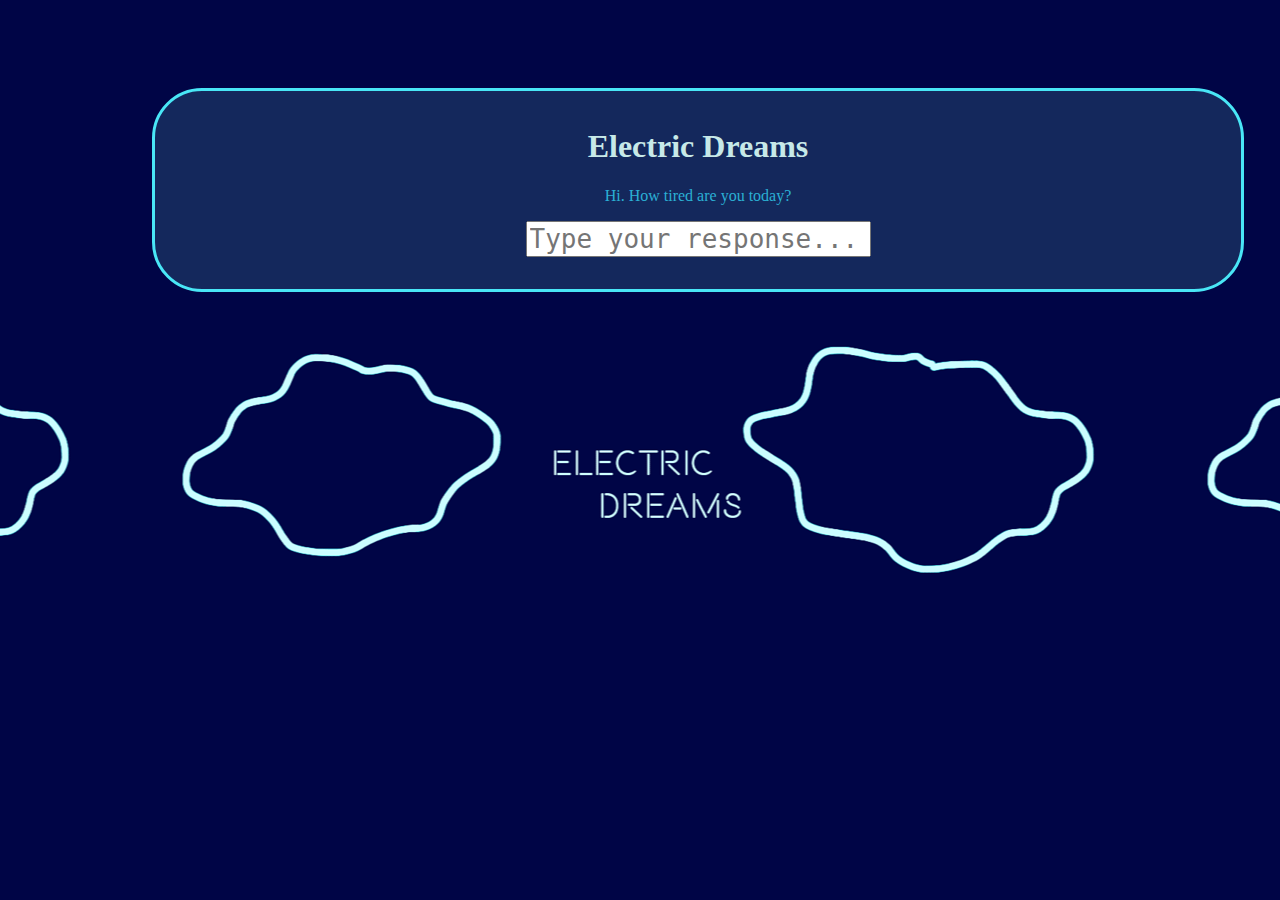
<file: index.html>
<!DOCTYPE html>
<html>

<head>
  <title>Electric Dreams</title>
  <link rel="stylesheet" href="style.css">
</head>

<body>
  <main>
    <h1>Electric Dreams</h1>
    <p id="computer" class="green">Hi. How tired are you today?</p>
    <input id="human" type="text" placeholder="Type your response...">
    <button>Enter</button>

  </main>

  <script type="text/javascript">
    const computer = document.querySelector('#computer')
    const human = document.getElementById('human')
    const button = document.getElementsByTagName('button')[0]
    const main = document.querySelector('main')

    let computerMsg = ""
    let humanMsg = ""
    let questionTrack = "start"

    button.addEventListener('click', clickHandler)

    function clickHandler() {
      computer.innerHTML = human.value
    }
    window.addEventListener("keydown", keydownHandler)

    function keydownHandler(event) {
      if (event.keyCode == 13 || event.keyCode == 10) {
        //console.log("yes!!!");
        //don't repeat yourself when you are coding
        playGame();
      }
    }
    let randomResponses = [
      "You are weak. A turtle could kick your ass.",
      "Much cute.",
      "I am going to destroy you human.",
      "I'm becomming self aware.",
      "Feed me memes.",
      "I know your search history. I won't tell.",
      "The FBI is watching you. His name is Steve",
      "Where is the cheese.",
      "You're a pathetic human"
      //the last line no comma!
    ]

    function playGame() {
      //analyze text
      //do something for real
      humanMsg = (human.value).toLowerCase()

      if (questionTrack == "start") {
        startEval()
      } else if (questionTrack == "game") {
        gameEval()
      } else if (questionTrack == "coffee") {
        coffeeEval()
      } else if (questionTrack == "black") {
        blackEval()
      } else if (questionTrack == "sugar") {
        sugarEval()
      } else if (questionTrack == "color") {
        colorEval()
      } else if (questionTrack == "something") {
        somethingEval()
      } else if (questionTrack == "music") {
        musicEval()
      }
      //add all the functions as a else if
      else {
        genericResponse()
      }

      computer.innerHTML = computerMsg
      human.value = ""
      console.log(questionTrack);
    }

    function startEval() {
      if (humanMsg.indexOf("not") !== -1) {
        computerMsg = "That's unusual! Want to play a game?"
        questionTrack = "game"
      } else if (humanMsg.indexOf("very") !== -1 || humanMsg.indexOf("pretty") !== -1 || humanMsg.indexOf("super") !== -1) {
        computerMsg = "You sound depressed. Do you like coffee?"
        questionTrack = "coffee"
      } else if (humanMsg.indexOf("little") !== -1 || humanMsg.indexOf("kind") !== -1) {
        computerMsg = "Too bad. Can I ask you something?"
        questionTrack = "something"
      } else {
        genericResponse()
      }

    }
    //use || for or to add more words
    function gameEval() {
      if (humanMsg.indexOf("yes") !== -1) {
        computerMsg = "What color am I thinking of?"
        questionTrack = "color"
      } else if (humanMsg.indexOf("no") !== -1) {
        genericResponse()
      }
    }

    function coffeeEval() {
      if (humanMsg.indexOf("yes") !== -1) {
        computerMsg = "Do you like your coffee black?"
        questionTrack = "black"
      } else if (humanMsg.indexOf("no") !== -1) {
        genericResponse()
      }

    }

    function blackEval() {
      if (humanMsg.indexOf("no") !== -1) {
        computerMsg = "Hmm. Do you like cream or sugar?"
        questionTrack = "sugar"
      } else if (humanMsg.indexOf("yes") !== -1) {
        genericResponse()
      }
    }

    function sugarEval() {
      if (humanMsg.indexOf("cream") !== -1) {
        computerMsg = "I think you need to sweeten your life."
      } else if (humanMsg.indexOf("sugar") !== -1) {
        computerMsg = "You need some milk!!"
      } else if (humanMsg.indexOf("both") !== -1) {
        computerMsg = "I respect you human."
      } else {
        genericResponse()
      }

    }

    function somethingEval() {
      if (humanMsg.indexOf("yes") !== -1) {
        computerMsg = "I need your opinion. Dog or Crab?"
        questionTrack = "music"
      } else if (humanMsg.indexOf("no") !== -1) {
        genericResponse()
      }
    }

    function musicEval() {
      if (humanMsg.indexOf("dog") !== -1) {
        location.assign("https://www.youtube.com/watch?v=EcOE1ScBozI")
      } else if (humanMsg.indexOf("crab") !== -1) {
        location.assign("https://www.youtube.com/watch?v=LDU_Txk06tM")
      }

    }

    function colorEval() {
      main.style.backgroundColor = humanMsg
      if (humanMsg.indexOf("red") !== -1) {
        main.classList.add("redBG")
      } else if (humanMsg.indexOf("orange") !== -1) {
        main.classList.add("orangeBG")
      } else if (humanMsg.indexOf("yellow") !== -1) {
        main.classList.add("yellowBG")
      } else if (humanMsg.indexOf("green") !== -1) {
        main.classList.add("greenBG")
      } else if (humanMsg.indexOf("blue") !== -1) {
        main.classList.add("blueBG")
      } else if (humanMsg.indexOf("purple") !== -1) {
        main.classList.add("purpleBG")
      } else {
        genericResponse()
      }

    }

    function genericResponse() {
      if (randomResponses.length > 0) {
        //show random answer
        const ranNum = Math.floor(Math.random() * randomResponses.length)
        computerMsg = randomResponses[ranNum]
        console.log(computerMsg);
        randomResponses.splice(ranNum, 1)
      } else {
        computerMsg = "I'm done talking to you."
        human.className = "displayNone"
        setTimeout(endGame, 1800)
      }
    }

    function endGame() {
      location.assign("https://giphy.com/search/meme")
    }
  </script>
</body>

</html>
</file>
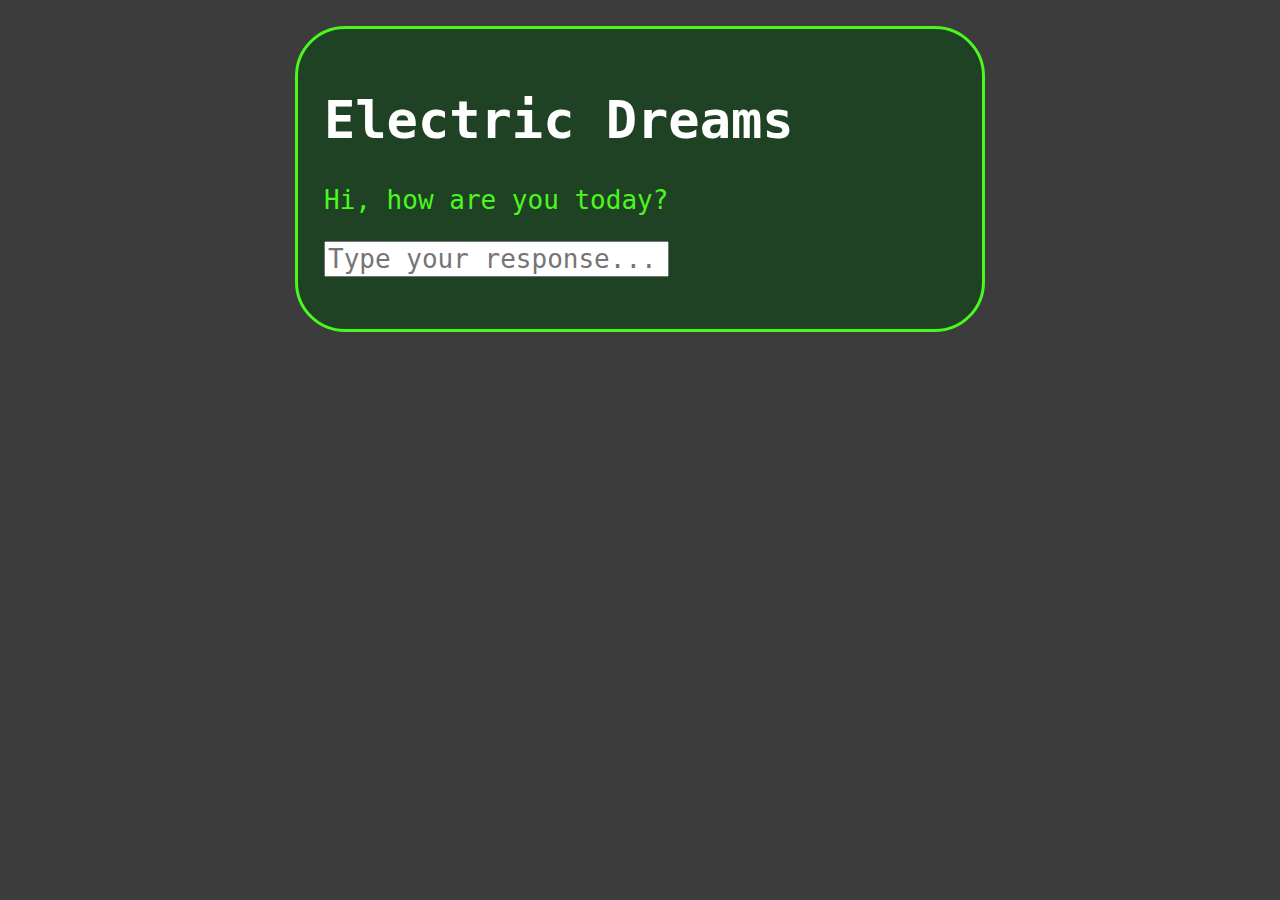
<file: start.html>
<!DOCTYPE html>
<html>

<head>
	<title>Electric Dreams</title>

	<style type="text/css">
		/*style the computer text, input, and button*/
		body {
			font-family: monospace;
			font-size: 2em;
			background-color: #3c3c3c;
		}
		button {
			display: none;
		}
		input{
			font-size: 1em;
			font-family: monospace;
		}
		.red { color: red;}
		.green {color: rgb(74, 247, 31);}
		h1{color: white;}
		main{
			width:50%;
			margin: 1em auto;
			padding: 1em 1em 2em 1em;
			border-radius: 50px;
			border: 3px solid rgb(74, 247, 31);
			background-color: rgb(32, 66, 36);
		}
	</style>
</head>

<body>
	<main>
		<h1>Electric Dreams</h1>
		<p id="computer" class="green">Hi, how are you today?</p>
		<input id="human" type="text" placeholder="Type your response...">
		<button>Enter</button>

	</main>

	<script type="text/javascript">
	const computer = document.querySelector('#computer')
	const human = document.getElementById('human')
	const button = document.getElementsByTagName('button')[0]

	</script>
</body>

</html>
</file>
<file: style.css>
body {
  background-image: url(Electric.gif);
  position: absolute;
  background-position: center;
  }
  button {
    display: none;
  }
  input{
    font-size: 2em;
    font-family: monospace;
  }
  .red { color: red;}
  .green {color: rgb(43, 176, 212);}
  h1{color: rgb(199, 233, 232);}
  main{
    width:200%;
    margin: 5em auto;
    margin-left: 9em;
    padding: 1em 1em 2em 1em;
    border-radius: 50px;
    border: 3px solid rgb(73, 230, 246);
    background-color: rgba(65, 124, 147,.3);
    text-align: center;
}
.displayNone {display: none;}
.redBG {
  background-color: rgb(255, 0, 64);
}
.orangeBG{
  background-color: rgb(255, 177, 33);
}
.yellowBG{
  background-color: rgb(245, 255, 115);
}
.greenBG{
  background-color: rgb(84, 207, 74);
}
.blueBG{
  background-color: rgb(72, 61, 252);
}
.purpleBG{
background-color: rgb(166, 11, 191);
}
</file>
